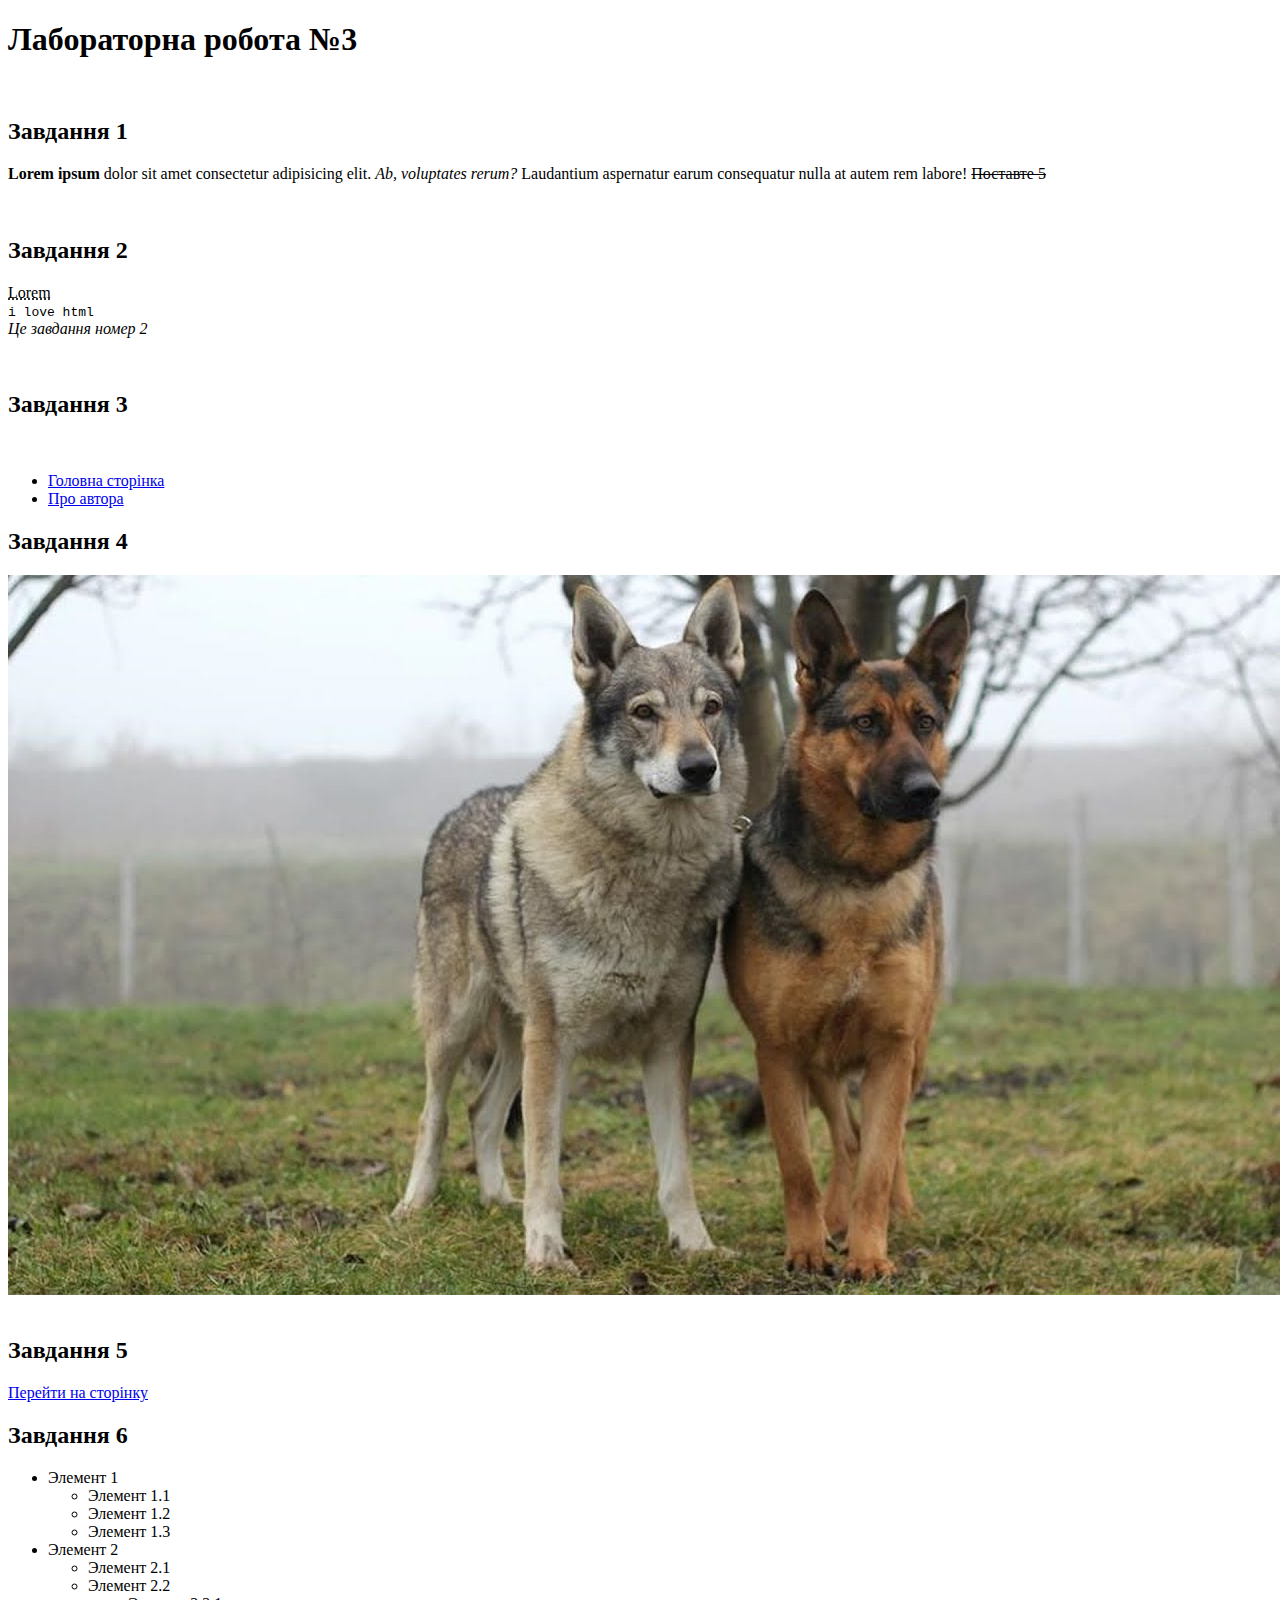
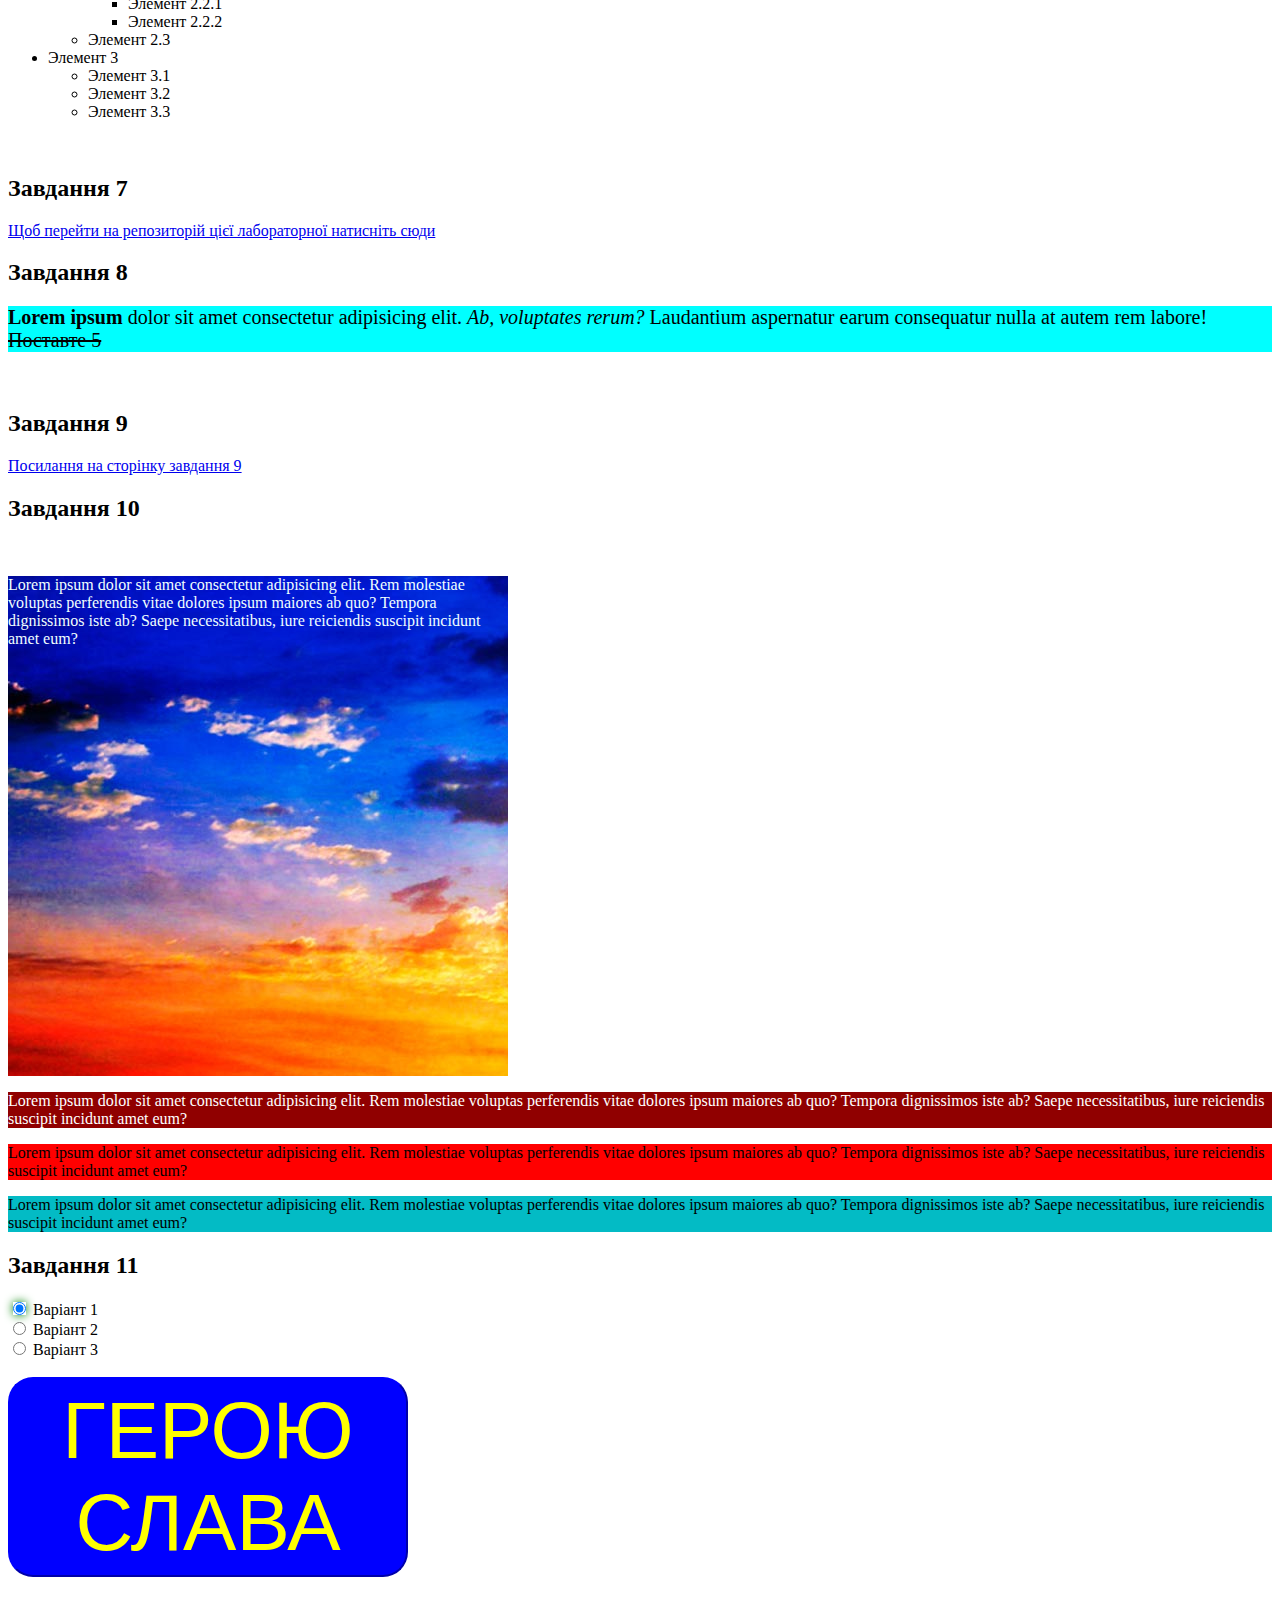
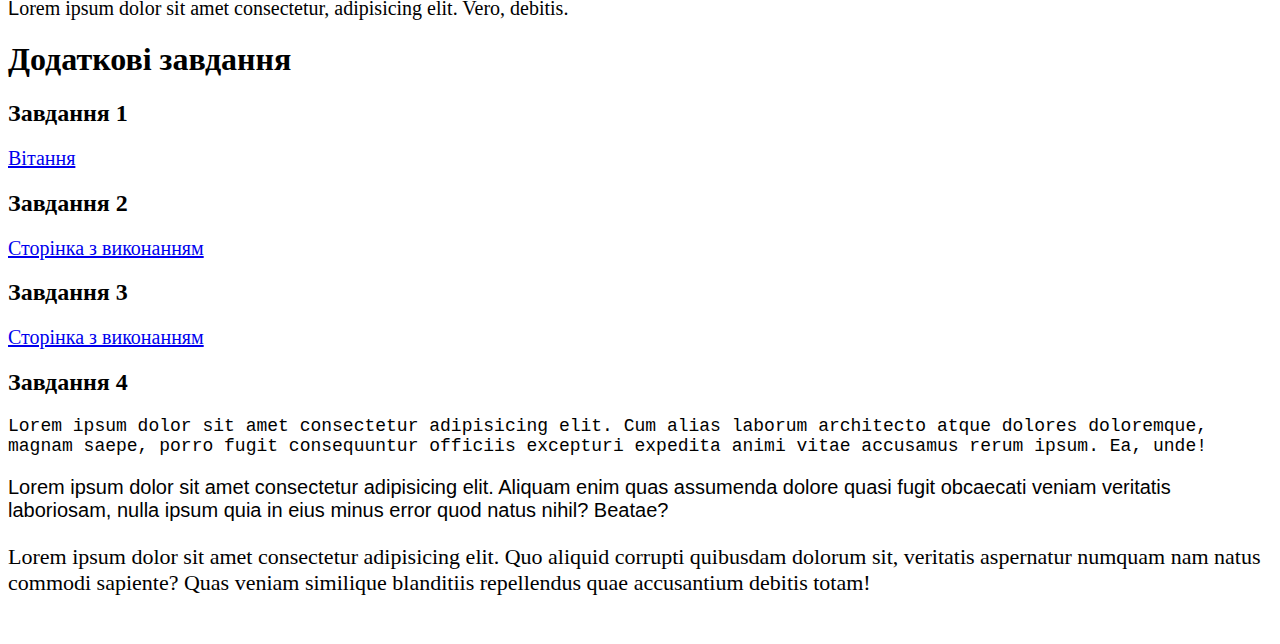
<file: index.html>
<!DOCTYPE html>
<html lang="en">
<head>
    <meta charset="UTF-8">
    <meta http-equiv="X-UA-Compatible" content="IE=edge">
    <meta name="viewport" content="width=device-width, initial-scale=1.0">
    <link rel="stylesheet" href="./css/style.css">
    <title>Unit3</title>
</head>
<body>
    <h1>Лабораторна робота №3</h1>
    <br>
    <h2>Завдання 1</h2>
        <p>
             <b> Lorem ipsum</b> dolor sit amet consectetur adipisicing elit. <i> Ab, voluptates rerum?</i> Laudantium aspernatur earum consequatur nulla at autem rem labore! <s> Поставте 5</s> 
        </p>
    <br>
    <h2>Завдання 2</h2>

        <p>
            <abbr title="Lorem ipsum dolor sit amet consectetur adipisicing elit.">Lorem</abbr>
            <br>
            <code>i love html</code>
            <br>
            <em>Це завдання номер 2</em>
         </p>
     <br>
    <h2>Завдання 3</h2>
    <br>
    <ul>
        <li><a href="./main.html" target="_blank" >Головна сторінка</a></li>
        <li><a href="./About.html" target="_blank">Про автора</a></li>
    </ul>
    <h2>Завдання 4</h2>
 
    <img src="./css/img/sobakaandvolk.jpg" alt="Картинка" usemap="#animalmap">

	<map name="animalmap">
		<area shape="rect" coords="741,0,950,720" title="Собака" alt="Собака" target="_blank" href="https://ru.wikipedia.org/wiki/%D0%A1%D0%BE%D0%B1%D0%B0%D0%BA%D0%B0">
		<area shape="rect" coords="370,0,740,720" title="Вовк" alt="Вовк" target="_blank" href="https://ru.wikipedia.org/wiki/%D0%92%D0%BE%D0%BB%D0%BA">

	</map>
       <br>
    <h2>Завдання 5</h2>
    <a href="./task5.html" target="_blank">Перейти на сторінку</a>
    <br>
    <h2>Завдання 6</h2>
    <ul>
        <li>Элемент 1
          <ul>
            <li>Элемент 1.1</li>
            <li>Элемент 1.2</li>
            <li>Элемент 1.3</li>
          </ul>
        </li>
        <li>Элемент 2
          <ul>
            <li>Элемент 2.1</li>
            <li>Элемент 2.2
              <ul>
                <li>Элемент 2.2.1</li>
                <li>Элемент 2.2.2</li>
              </ul>
            </li>
            <li>Элемент 2.3</li>
          </ul>
        </li>
        <li>Элемент 3
          <ul>
            <li>Элемент 3.1</li>
            <li>Элемент 3.2</li>
            <li>Элемент 3.3</li>
          </ul>
        </li>
      </ul>
      
    <br>
    <h2>Завдання 7</h2>
      <a href="https://github.com/eRinac0/unit3" target="_blank">Щоб перейти на репозиторій цієї лабораторної натисніть сюди</a>
    <br>
    <h2>Завдання 8</h2>
    <p class="task8_p">
        <span class="text-1"> Lorem ipsum</span> dolor sit amet consectetur adipisicing elit. <span class="text-2"> Ab, voluptates rerum?</span> Laudantium aspernatur earum consequatur nulla at autem rem labore! <span class="text-3"> Поставте 5</span>
   </p>
    <br>
    <h2>Завдання 9</h2>
    <a href="./task9.html" target="_blank">Посилання на сторінку завдання 9</a>
    <br>
    <h2>Завдання 10</h2>
    <br>
    <div class="task10">
          <p class ="bg-img">Lorem ipsum dolor sit amet consectetur adipisicing elit. Rem molestiae voluptas perferendis vitae dolores ipsum maiores ab quo? Tempora dignissimos iste ab? Saepe necessitatibus, iure reiciendis suscipit incidunt amet eum?</p>

    </div>
    <p class="bg-hex">Lorem ipsum dolor sit amet consectetur adipisicing elit. Rem molestiae voluptas perferendis vitae dolores ipsum maiores ab quo? Tempora dignissimos iste ab? Saepe necessitatibus, iure reiciendis suscipit incidunt amet eum?</p>
    <p class="bg-name">Lorem ipsum dolor sit amet consectetur adipisicing elit. Rem molestiae voluptas perferendis vitae dolores ipsum maiores ab quo? Tempora dignissimos iste ab? Saepe necessitatibus, iure reiciendis suscipit incidunt amet eum?</p>
    <p class="bg-rgb">Lorem ipsum dolor sit amet consectetur adipisicing elit. Rem molestiae voluptas perferendis vitae dolores ipsum maiores ab quo? Tempora dignissimos iste ab? Saepe necessitatibus, iure reiciendis suscipit incidunt amet eum?</p>
    <h2>Завдання 11</h2>
    <form >
      <input class="form_task" type="radio" name="choise"  checked> Варіант 1<br>
      <input class="form_task"type="radio" name="choise"> Варіант 2<br>
      <input class="form_task"type="radio" name="choise" > Варіант 3
    </form>
    <br>
    <button class="btn">ГЕРОЮ СЛАВА</button>
    <br>
    <p class="task11">Lorem ipsum dolor sit amet consectetur, adipisicing elit. Vero, debitis.</p>
    <h1>Додаткові завдання</h1>
    <h2>Завдання 1</h2>
    <a class="task11" target="_blank" href="./greetings.html">Вітання</a>
    <br>
    <h2>Завдання 2</h2>
    <a class="task11" target="_blank" href="./task13.html">Сторінка з виконанням</a>
    <br>
    <h2>Завдання 3</h2>
    <a class="task11" target="_blank" href="./task14.html">Сторінка з виконанням</a>
    <br>
    <h2>Завдання 4</h2>
    <p class="prgrf1">Lorem ipsum dolor sit amet consectetur adipisicing elit. Cum alias laborum architecto atque dolores doloremque, magnam saepe, porro fugit consequuntur officiis excepturi expedita animi vitae accusamus rerum ipsum. Ea, unde!</p>
    <p class="prgrf2">Lorem ipsum dolor sit amet consectetur adipisicing elit. Aliquam enim quas assumenda dolore quasi fugit obcaecati veniam veritatis laboriosam, nulla ipsum quia in eius minus error quod natus nihil? Beatae?</p>
    <p class="prgrf3">Lorem ipsum dolor sit amet consectetur adipisicing elit. Quo aliquid corrupti quibusdam dolorum sit, veritatis aspernatur numquam nam natus commodi sapiente? Quas veniam similique blanditiis repellendus quae accusantium debitis totam!</p>

    <br>

</body>
</html>
</file>
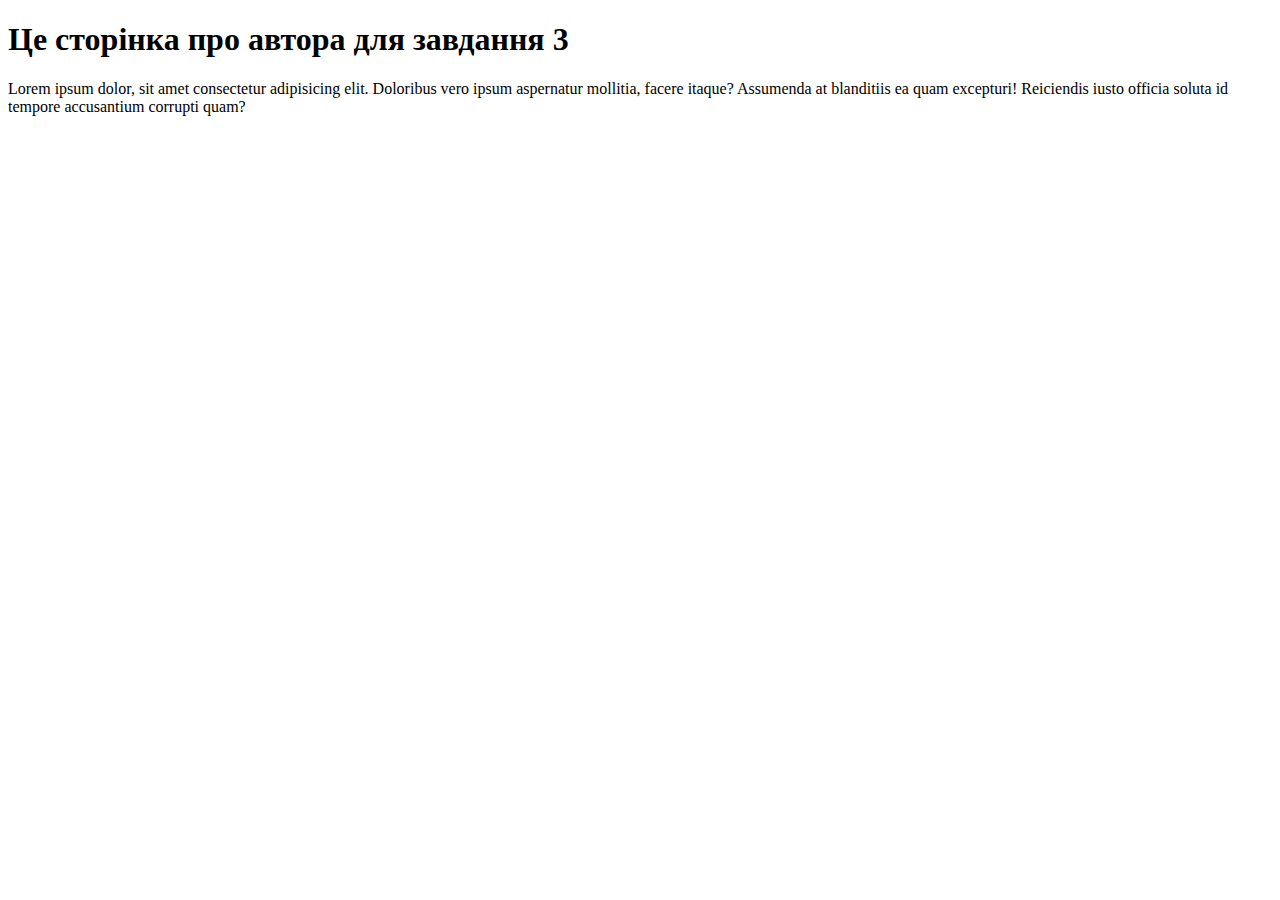
<file: About.html>
<!DOCTYPE html>
<html lang="en">
<head>
    <meta charset="UTF-8">
    <meta http-equiv="X-UA-Compatible" content="IE=edge">
    <meta name="viewport" content="width=device-width, initial-scale=1.0">
    <title>Про автора</title>
</head>
<body>
    <h1>Це  сторінка про автора для завдання 3</h1>
    <p>Lorem ipsum dolor, sit amet consectetur adipisicing elit. Doloribus vero ipsum aspernatur mollitia, facere itaque? Assumenda at blanditiis ea quam excepturi! Reiciendis iusto officia soluta id tempore accusantium corrupti quam?</p>
</body>
</html>
</file>
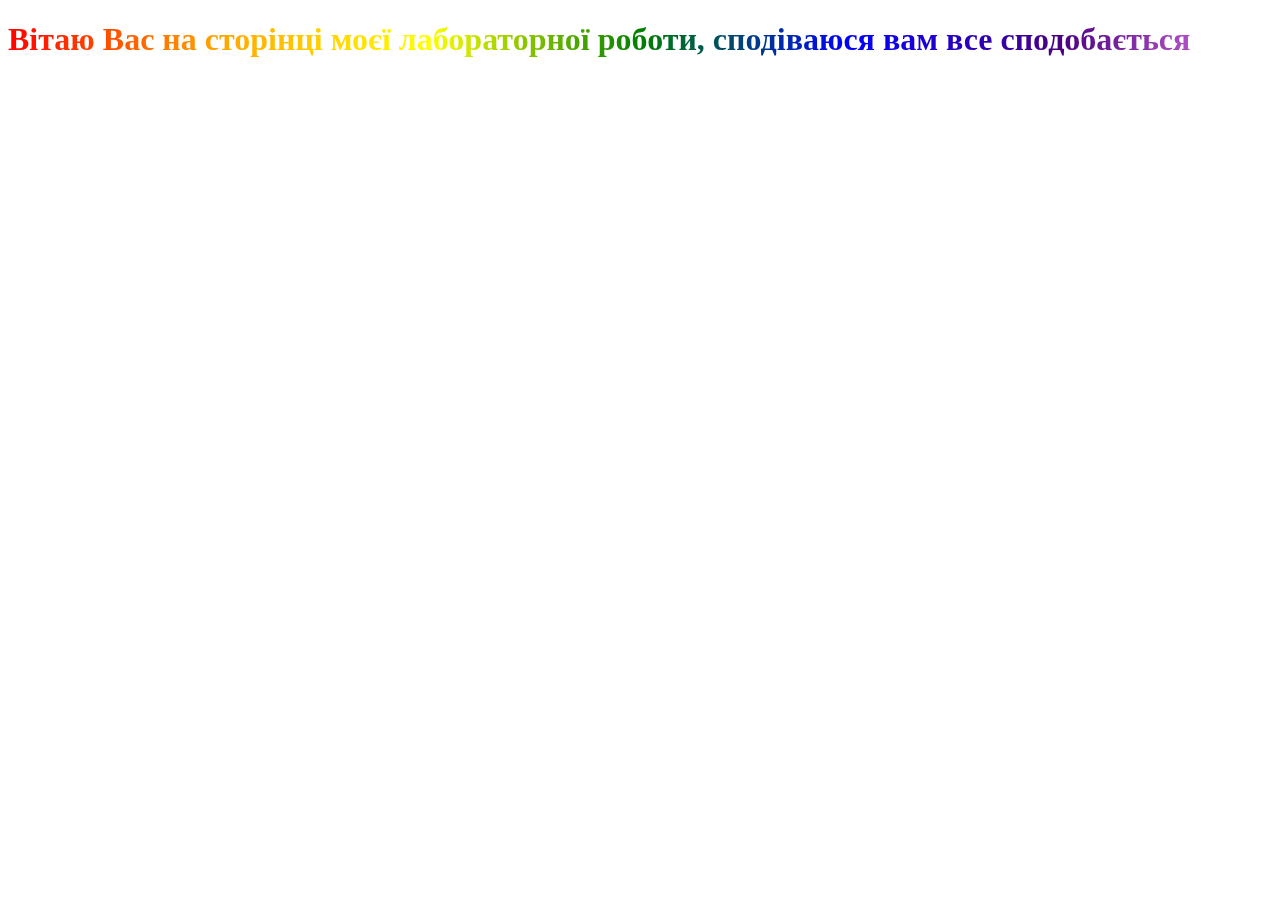
<file: greetings.html>
<!DOCTYPE html>
<html lang="en">
<head>
    <meta charset="UTF-8">
    <meta http-equiv="X-UA-Compatible" content="IE=edge">
    <meta name="viewport" content="width=device-width, initial-scale=1.0">
    <link rel="stylesheet" href="./css/style.css">
    <title>Greetings</title>
</head>
<body>
    <h1 class="greetings">Вітаю Вас на сторінці моєї лабораторної роботи, сподіваюся вам все сподобається</h1>
</body>
</html>
</file>
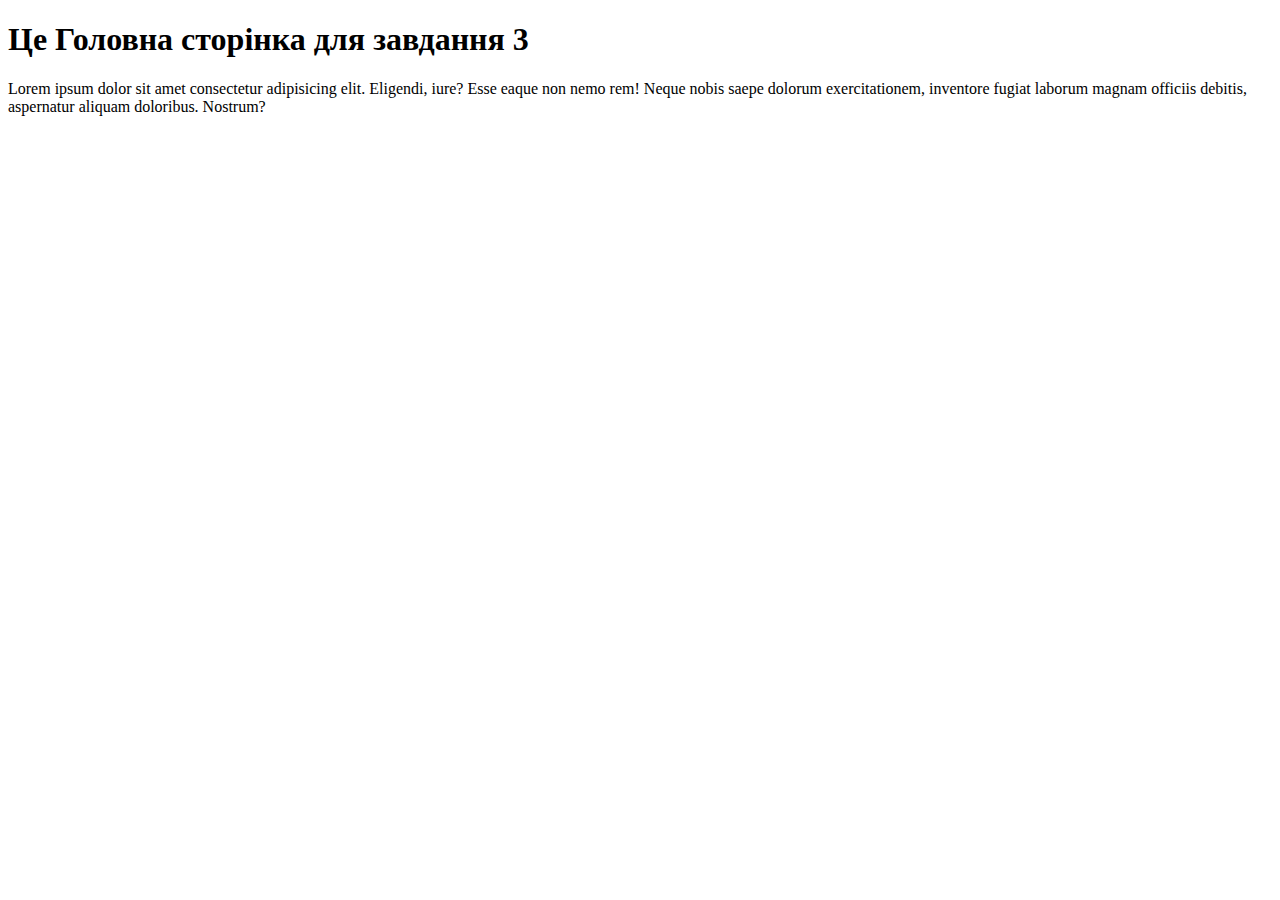
<file: main.html>
<!DOCTYPE html>
<html lang="en">
<head>
    <meta charset="UTF-8">
    <meta http-equiv="X-UA-Compatible" content="IE=edge">
    <meta name="viewport" content="width=device-width, initial-scale=1.0">
    <title>Головна сторінка</title>
</head>
<body>
    <h1>Це Головна сторінка для завдання 3</h1>
    <p>Lorem ipsum dolor sit amet consectetur adipisicing elit. Eligendi, iure? Esse eaque non nemo rem! Neque nobis saepe dolorum exercitationem, inventore fugiat laborum magnam officiis debitis, aspernatur aliquam doloribus. Nostrum?</p>
</body>
</html>
</file>
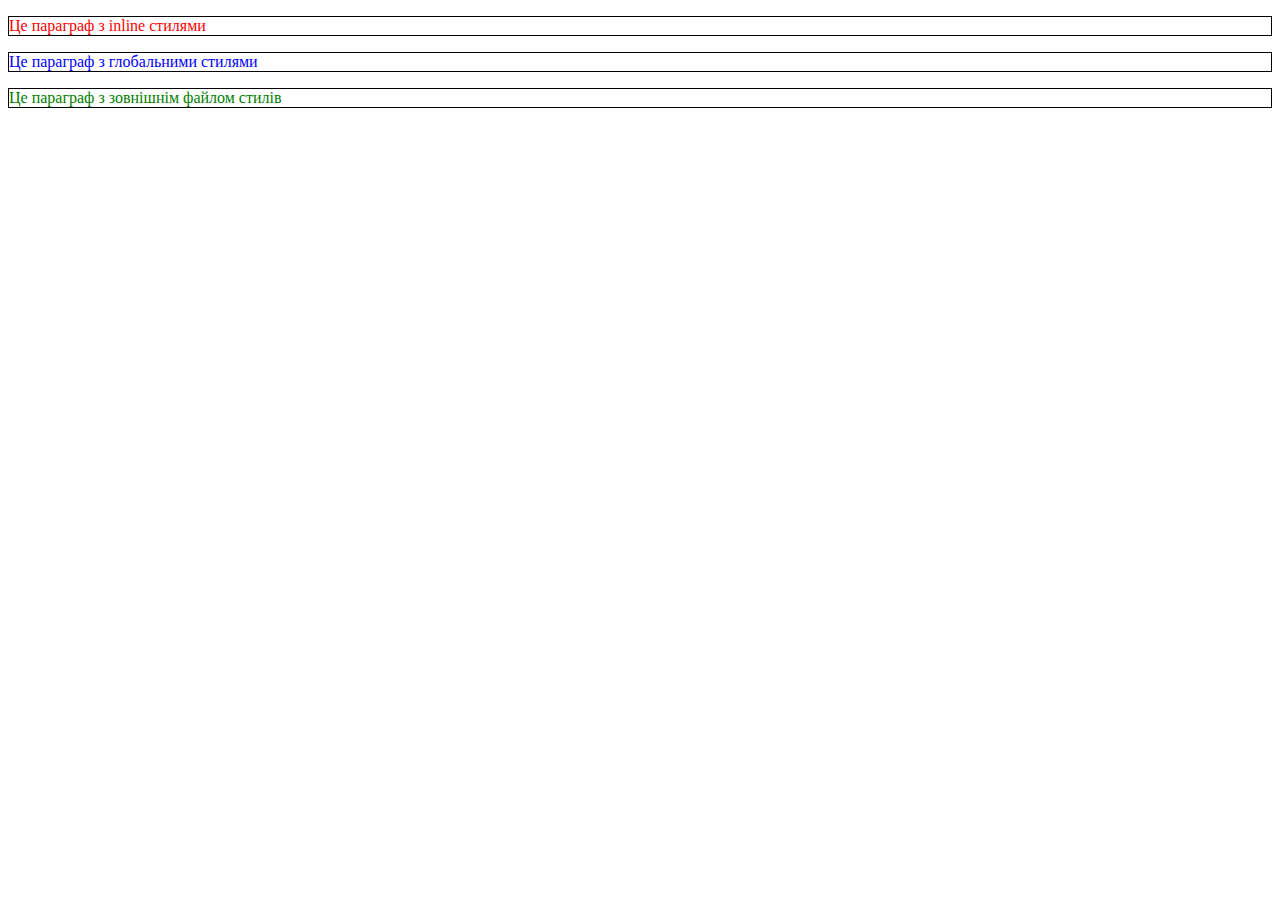
<file: task14.html>
<!DOCTYPE html>
<html lang="en">
<head>
    <meta charset="UTF-8">
    <meta http-equiv="X-UA-Compatible" content="IE=edge">
    <meta name="viewport" content="width=device-width, initial-scale=1.0">
    <link rel="stylesheet" href="./css/style.css">
    <title>Task 14</title>
    <style>
        p {
          color: blue;
          border: 1px solid black;
        }
      </style>
</head>
<body>
    <p style="color: red; border: 1px solid black;">Це параграф з inline стилями</p>
    <p>Це параграф з глобальними стилями</p>
    <p class="parag">Це параграф з зовнішнім файлом стилів</p>
</body>
</html>
</file>
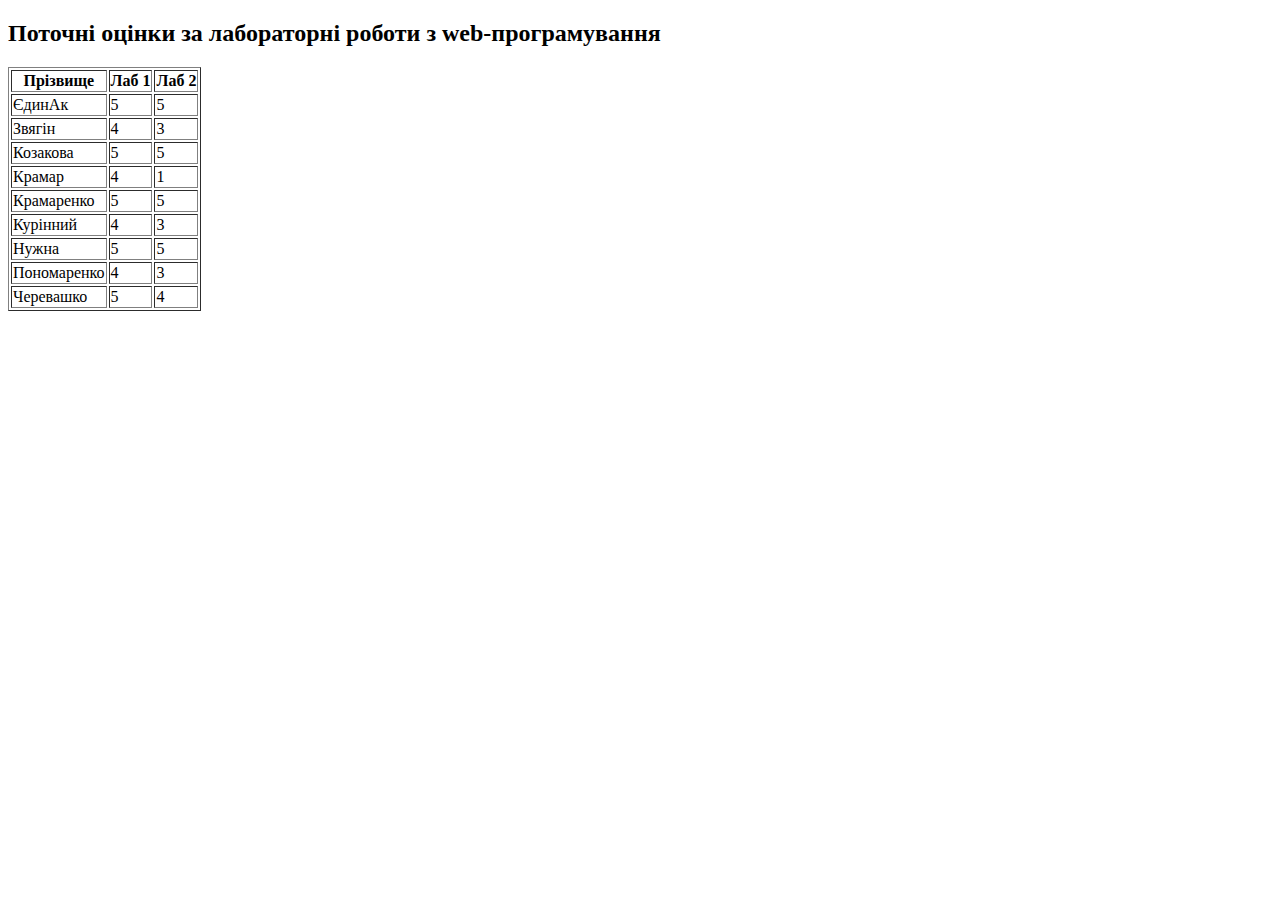
<file: task5.html>
<!DOCTYPE html>
<html lang="en">
<head>
    <meta charset="UTF-8">
    <meta http-equiv="X-UA-Compatible" content="IE=edge">
    <meta name="viewport" content="width=device-width, initial-scale=1.0">
    <title>Завдання 5</title>
</head>
<body>
    <h2>Поточні оцінки за лабораторні роботи з web-програмування</h2>
    <table border="1">
        <thead>
          <tr>
            <th>Прізвище</th>
            <th>Лаб 1</th>
            <th>Лаб 2</th>
          </tr>
        </thead>
        <tbody>
          <tr>
            <td>ЄдинАк </td>
            <td>5</td>
            <td>5</td>
          </tr>
          <tr>
            <td>Звягін </td>
            <td>4</td>
            <td>3</td>
          </tr>
          <tr>
            <td>Козакова </td>
            <td>5</td>
            <td>5</td>
          </tr>
          <tr>
            <td>Крамар </td>
            <td>4</td>
            <td>1</td>
          </tr>
          <tr>
            <td>Крамаренко </td>
            <td>5</td>
            <td>5</td>
          </tr>
          <tr>
            <td>Курінний </td>
            <td>4</td>
            <td>3</td>
          </tr>
          <tr>
            <td>Нужна </td>
            <td>5</td>
            <td>5</td>
          </tr>
          <tr>
            <td>Пономаренко </td>
            <td>4</td>
            <td>3</td>
          </tr>
          <tr>
            <td>Черевашко </td>
            <td>5</td>
            <td>4</td>
          </tr>
         
        </tbody>
      </table>
      
</body>
</html>
</file>
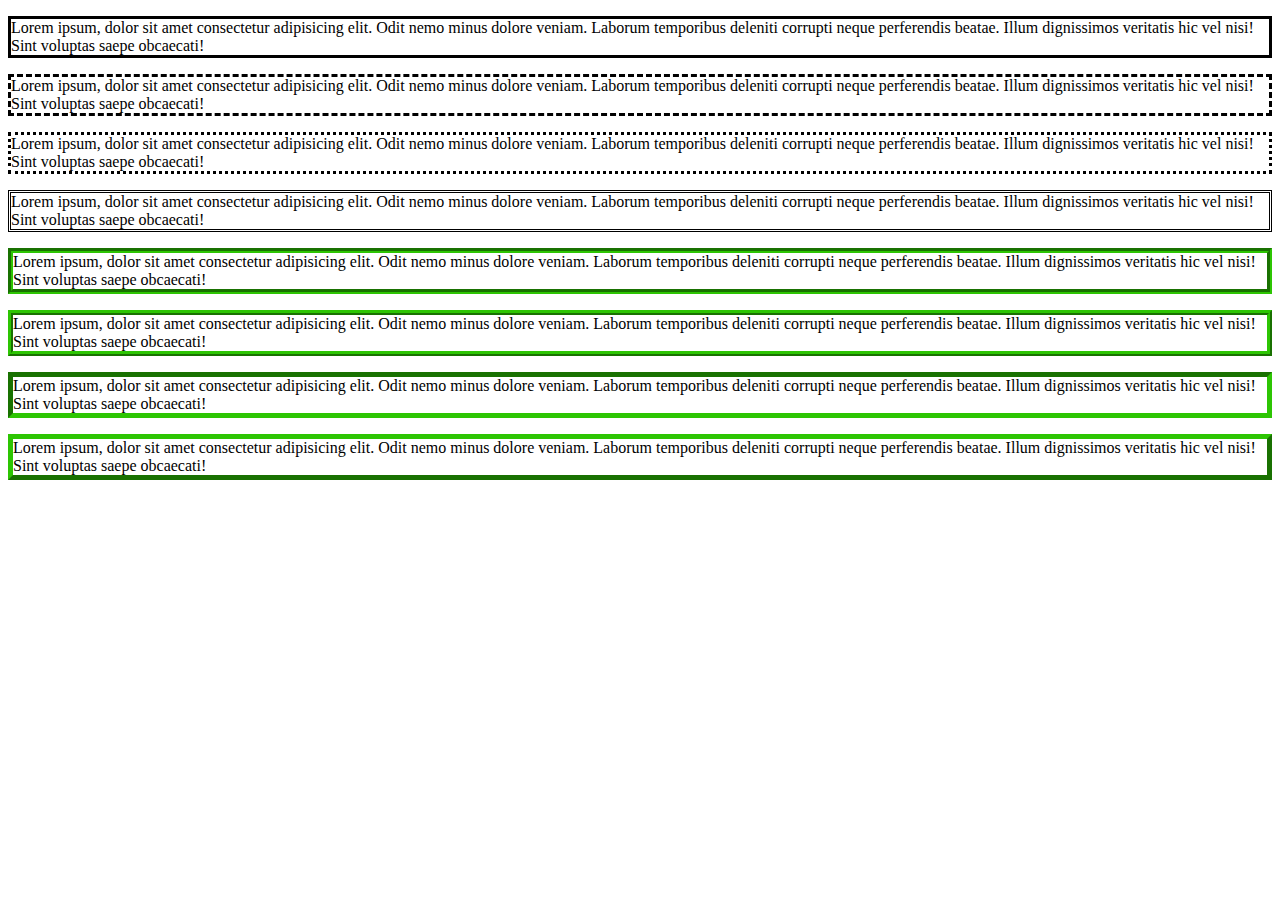
<file: task9.html>
<!DOCTYPE html>
<html lang="en">
<head>
    <meta charset="UTF-8">
    <meta http-equiv="X-UA-Compatible" content="IE=edge">
    <meta name="viewport" content="width=device-width, initial-scale=1.0">
    <link rel="stylesheet" href="./css/style.css">
    <title>Task 9</title>
</head>
<body>
    <p class="solid">Lorem ipsum, dolor sit amet consectetur adipisicing elit. Odit nemo minus dolore veniam. Laborum temporibus deleniti corrupti neque perferendis beatae. Illum dignissimos veritatis hic vel nisi! Sint voluptas saepe obcaecati!</p>
    <p class="dashed">Lorem ipsum, dolor sit amet consectetur adipisicing elit. Odit nemo minus dolore veniam. Laborum temporibus deleniti corrupti neque perferendis beatae. Illum dignissimos veritatis hic vel nisi! Sint voluptas saepe obcaecati!</p>
    <p class="dotted">Lorem ipsum, dolor sit amet consectetur adipisicing elit. Odit nemo minus dolore veniam. Laborum temporibus deleniti corrupti neque perferendis beatae. Illum dignissimos veritatis hic vel nisi! Sint voluptas saepe obcaecati!</p>
    <p class="double">Lorem ipsum, dolor sit amet consectetur adipisicing elit. Odit nemo minus dolore veniam. Laborum temporibus deleniti corrupti neque perferendis beatae. Illum dignissimos veritatis hic vel nisi! Sint voluptas saepe obcaecati!</p>
    <p class="groove">Lorem ipsum, dolor sit amet consectetur adipisicing elit. Odit nemo minus dolore veniam. Laborum temporibus deleniti corrupti neque perferendis beatae. Illum dignissimos veritatis hic vel nisi! Sint voluptas saepe obcaecati!</p>
    <p class="ridge">Lorem ipsum, dolor sit amet consectetur adipisicing elit. Odit nemo minus dolore veniam. Laborum temporibus deleniti corrupti neque perferendis beatae. Illum dignissimos veritatis hic vel nisi! Sint voluptas saepe obcaecati!</p>
    <p class="inset">Lorem ipsum, dolor sit amet consectetur adipisicing elit. Odit nemo minus dolore veniam. Laborum temporibus deleniti corrupti neque perferendis beatae. Illum dignissimos veritatis hic vel nisi! Sint voluptas saepe obcaecati!</p>
    <p class="outset"> Lorem ipsum, dolor sit amet consectetur adipisicing elit. Odit nemo minus dolore veniam. Laborum temporibus deleniti corrupti neque perferendis beatae. Illum dignissimos veritatis hic vel nisi! Sint voluptas saepe obcaecati!</p>
</body>
</html>
</file>
<file: css/style.css>
.task8_p{
   font-size: 20px;
   background-color: aqua;
}
.text-1{
   font-weight: bold ;
}
.text-2{
   font-style: italic;
}
.text-3{
   text-decoration: line-through;
}
.solid{
   border: solid;
}
.dashed{
   border: dashed;
}
.dotted{
   border: dotted;
}
.double{
   border: double;
}
.groove{
   border: groove;
border-color: rgb(45, 197, 3);
border-width: 5px;
}
.ridge{
border: ridge;
border-color: rgb(45, 197, 3);
border-width: 5px;
}
.inset{
   border: inset;
   border-color: rgb(45, 197, 3);
   border-width: 5px;
}
.outset{
   border: outset;
   border-color: rgb(45, 197, 3);
   border-width: 5px;
}
.bg-img{
   background-image: url('./img/task10.jpg');
   width: 500px;
   height: 500px;
   color: azure;
}
.bg-hex{
   background-color: #900000;
   color: #ffffff;
}
.bg-name{
   background-color: red;
}
.bg-rgb{
   background-color: rgb(3, 187, 197);
}

   .form_task:checked {
      border-color: #008000;
      box-shadow: 0 0 10px #008000;
   }
   .btn{
      background-color: blue;
      color: yellow;
      height: 200px;
      width: 400px;
      font-size: 80px;
      border-color:blue ;
      border-radius: 25px;
   }
   .btn:hover{
      background-color: yellow;
      color: blue;
      border-color:yellow;
   }
   .task11::first-letter{
      font-family:Impact, Haettenschweiler, 'Arial Narrow Bold', sans-serif;

   }
   .task11{
      font-size: 20px;
   }
   .greetings{
      background: linear-gradient(to right, red, orange, yellow, green, blue, indigo, violet);
      background-clip: text;
      -webkit-background-clip: text;
      color: transparent;
   }
   .parag {
      color: green;
      border: 1px solid black;
    }
    .prgrf1{
      font-size: 18px;
      font-family: 'Courier New', Courier, monospace;
    }
    .prgrf2{
      font-size: 20px;
      font-family:'Franklin Gothic Medium', 'Arial Narrow', Arial, sans-serif;
    }
    .prgrf3{
      font-size: 22px;
      font-family: Cambria, Cochin, Georgia, Times, 'Times New Roman', serif;
    }
</file>
